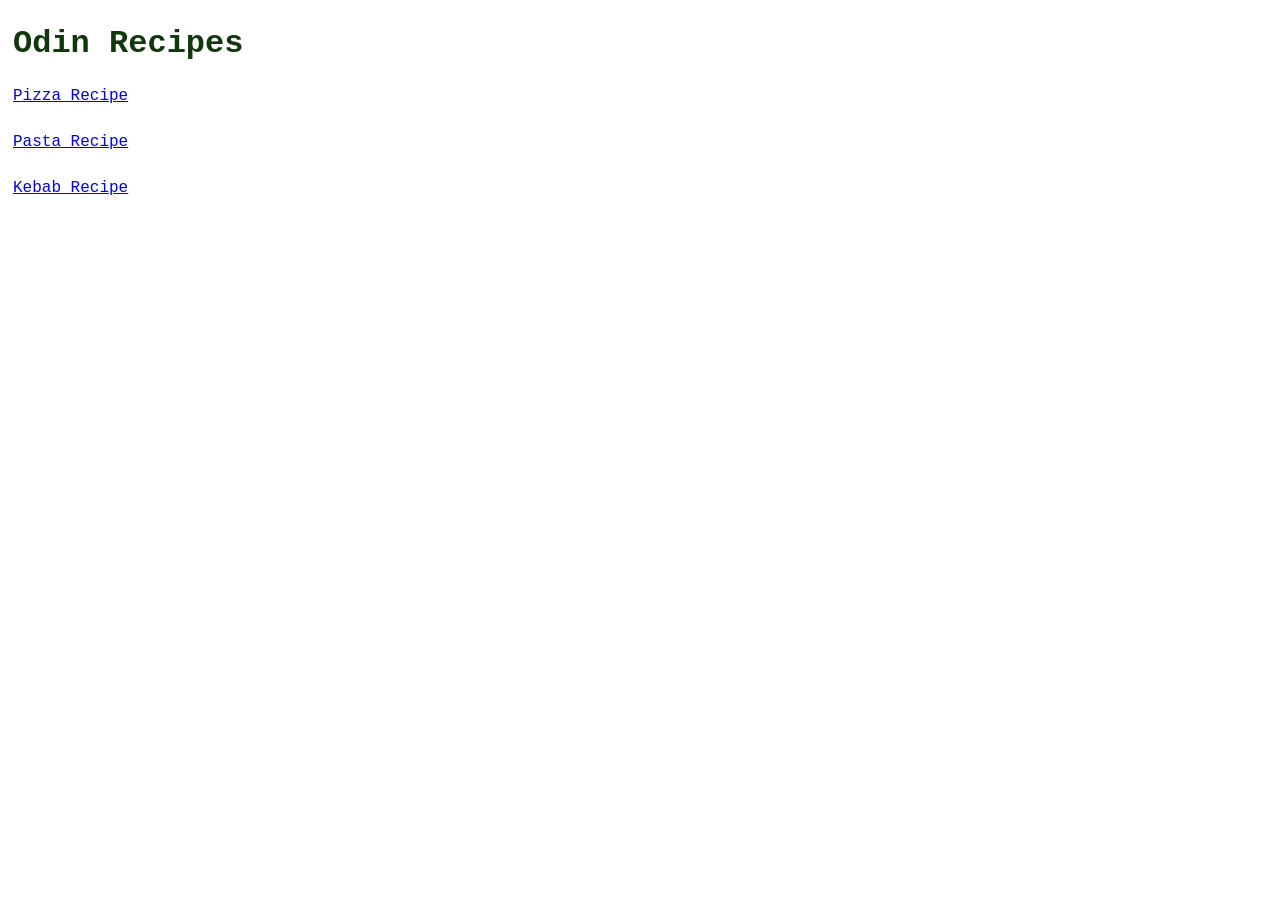
<file: index.html>
<!doctype html>
<html lang="en">
  <head>
    <meta charset="UTF-8" />
    <meta name="viewport" content="width=device-width, initial-scale=1.0" />
    <title>Odin Recipes</title>
    <link rel="stylesheet" href="styles.css" />
  </head>
  <body class="main-b">
    <h1 class="main-t">Odin Recipes</h1>
    <a href="recipes/pizza.html">Pizza Recipe</a>
    <br />
    <a href="recipes/pasta.html">Pasta Recipe</a>
    <br />
    <a href="recipes/kebab.html">Kebab Recipe</a>
  </body>
</html>
</file>
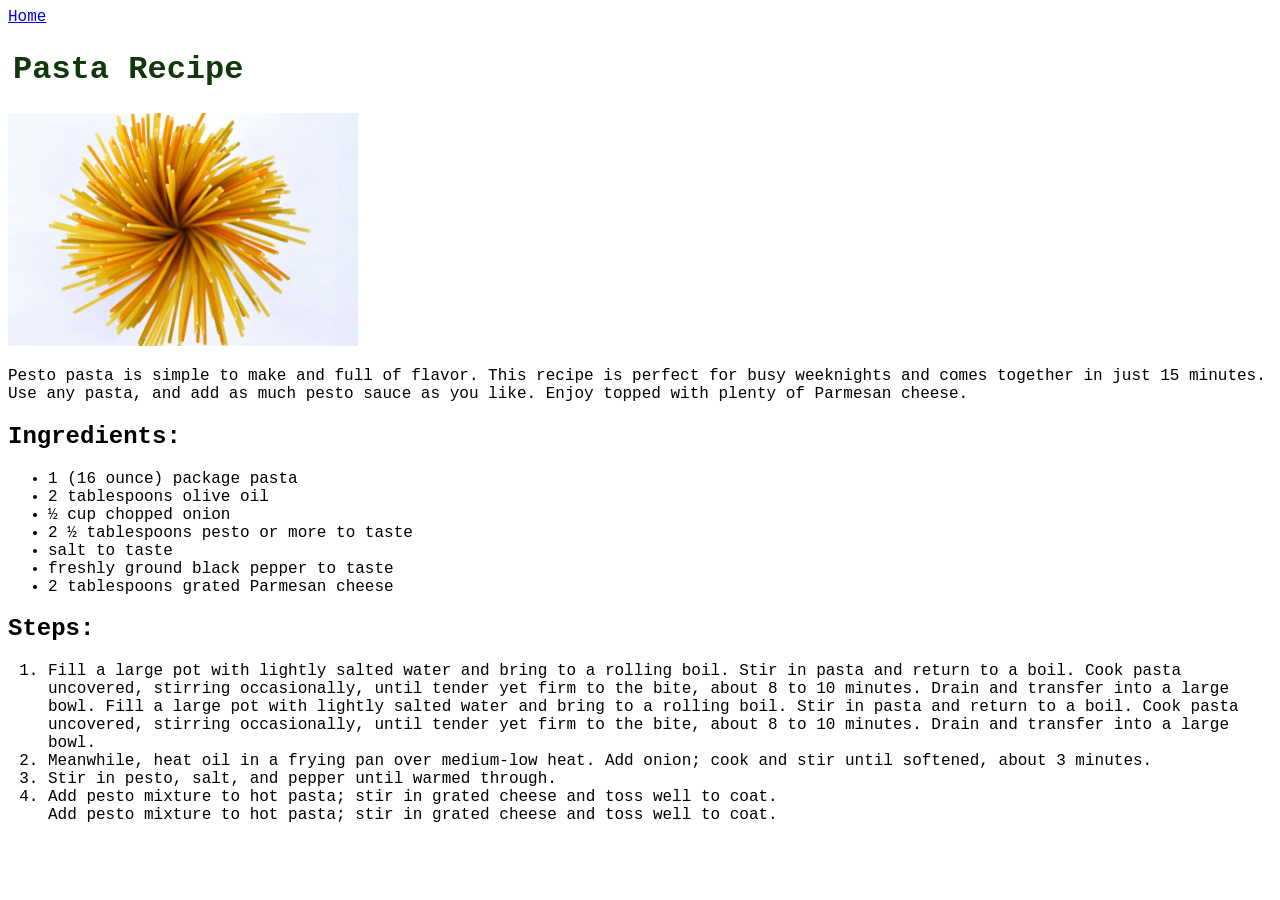
<file: recipes/pasta.html>
<!doctype html>
<html lang="en">
  <head>
    <meta charset="UTF-8" />
    <title>How to make Pasta</title>
    <link rel="stylesheet" href="../styles.css" />
  </head>
  <body>
    <a href="../index.html">Home</a>
    <h1>Pasta Recipe</h1>
    <img src="../images/pasta.jpg" alt="Fresh Pasta" width="350" />
    <p>
      Pesto pasta is simple to make and full of flavor. This recipe is perfect
      for busy weeknights and comes together in just 15 minutes. Use any pasta,
      and add as much pesto sauce as you like. Enjoy topped with plenty of
      Parmesan cheese.
    </p>
    <h2>Ingredients:</h2>
    <ul>
      <li>1 (16 ounce) package pasta</li>
      <li>2 tablespoons olive oil</li>
      <li>½ cup chopped onion</li>
      <li>2 ½ tablespoons pesto or more to taste</li>
      <li>salt to taste</li>
      <li>freshly ground black pepper to taste</li>
      <li>2 tablespoons grated Parmesan cheese</li>
    </ul>
    <h2>Steps:</h2>
    <ol>
      <li>
        Fill a large pot with lightly salted water and bring to a rolling boil.
        Stir in pasta and return to a boil. Cook pasta uncovered, stirring
        occasionally, until tender yet firm to the bite, about 8 to 10 minutes.
        Drain and transfer into a large bowl. Fill a large pot with lightly
        salted water and bring to a rolling boil. Stir in pasta and return to a
        boil. Cook pasta uncovered, stirring occasionally, until tender yet firm
        to the bite, about 8 to 10 minutes. Drain and transfer into a large
        bowl.
      </li>
      <li>
        Meanwhile, heat oil in a frying pan over medium-low heat. Add onion;
        cook and stir until softened, about 3 minutes.
      </li>
      <li>Stir in pesto, salt, and pepper until warmed through.</li>
      <li>
        Add pesto mixture to hot pasta; stir in grated cheese and toss well to
        coat.
      </li>
      Add pesto mixture to hot pasta; stir in grated cheese and toss well to
      coat.
    </ol>
  </body>
</html>
</file>
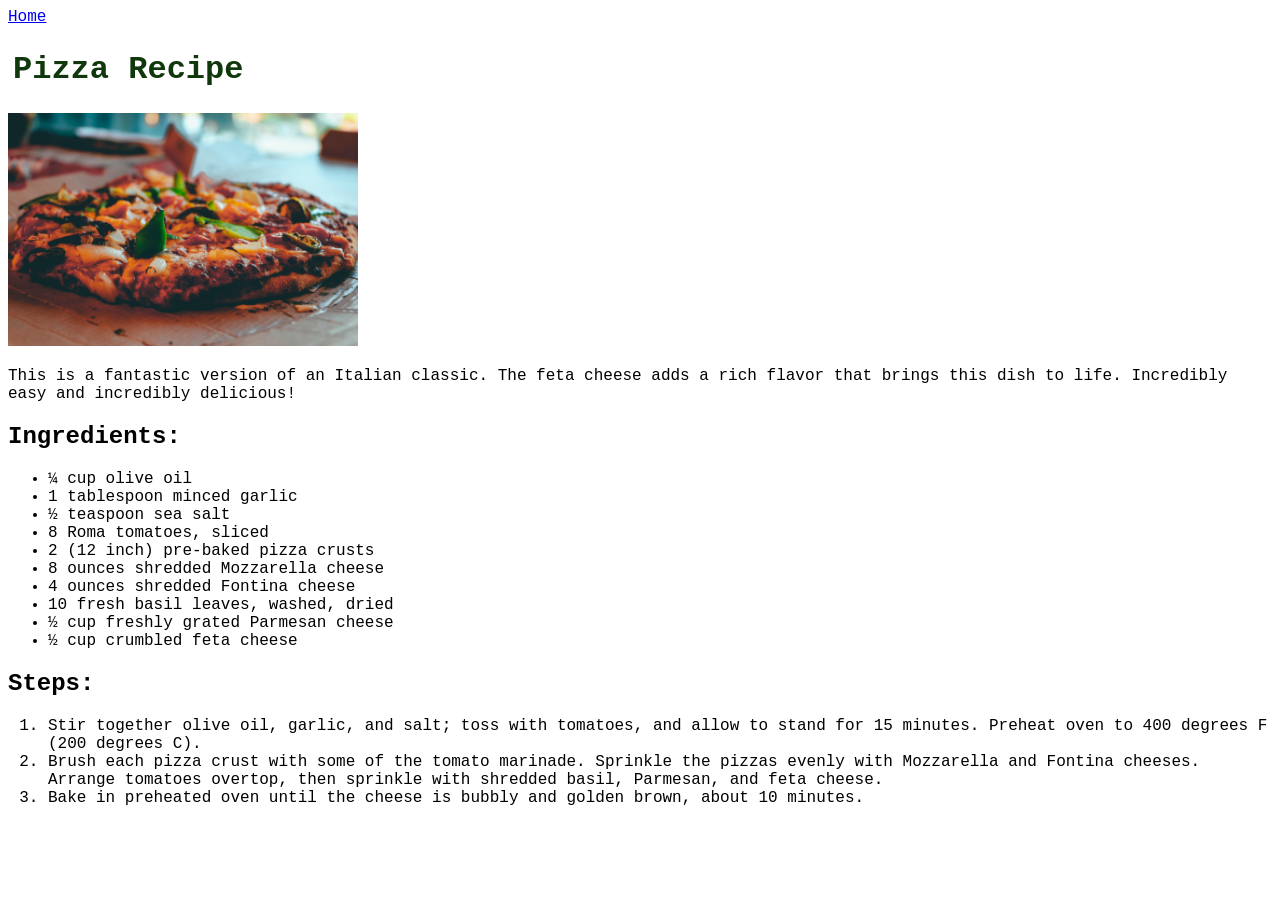
<file: recipes/pizza.html>
<!doctype html>
<html lang="en">
  <head>
    <meta charset="UTF-8" />
    <meta name="viewport" content="width=device-width, initial-scale=1.0" />
    <title>How to make a Pizza</title>
    <link rel="stylesheet" href="../styles.css" />
  </head>
  <body>
    <a href="../index.html">Home</a>
    <h1>Pizza Recipe</h1>
    <img
      src="../images/pizza.jpg"
      alt="Delicious freshly baked pizza"
      width="350"
    />
    <p>
      This is a fantastic version of an Italian classic. The feta cheese adds a
      rich flavor that brings this dish to life. Incredibly easy and incredibly
      delicious!
    </p>
    <h2>Ingredients:</h2>
    <ul>
      <li>¼ cup olive oil</li>
      <li>1 tablespoon minced garlic</li>
      <li>½ teaspoon sea salt</li>
      <li>8 Roma tomatoes, sliced</li>
      <li>2 (12 inch) pre-baked pizza crusts</li>
      <li>8 ounces shredded Mozzarella cheese</li>
      <li>4 ounces shredded Fontina cheese</li>
      <li>10 fresh basil leaves, washed, dried</li>
      <li>½ cup freshly grated Parmesan cheese</li>
      <li>½ cup crumbled feta cheese</li>
    </ul>
    <h2>Steps:</h2>
    <ol>
      <li>
        Stir together olive oil, garlic, and salt; toss with tomatoes, and allow
        to stand for 15 minutes. Preheat oven to 400 degrees F (200 degrees C).
      </li>
      <li>
        Brush each pizza crust with some of the tomato marinade. Sprinkle the
        pizzas evenly with Mozzarella and Fontina cheeses. Arrange tomatoes
        overtop, then sprinkle with shredded basil, Parmesan, and feta cheese.
      </li>
      <li>
        Bake in preheated oven until the cheese is bubbly and golden brown,
        about 10 minutes.
      </li>
    </ol>
  </body>
</html>
</file>
<file: styles.css>
html {
    font-family: 'Courier New', Courier, monospace;
    box-sizing: border-box;
}

.main-b a {
    display: block;
    margin: 5px;
}
.main-t, body h1 {
    margin: 25px 5px;
    color: #11380C;
}
</file>
